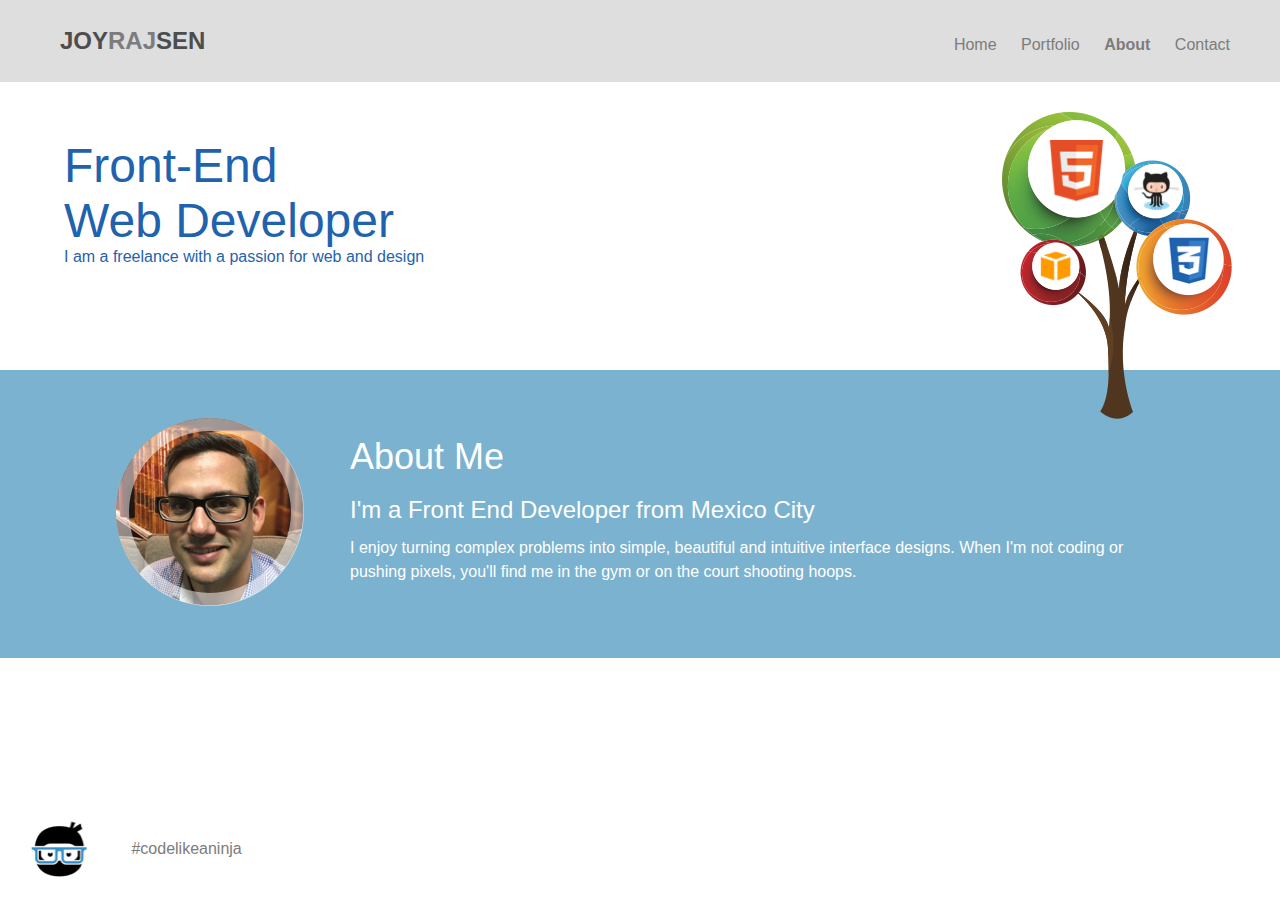
<file: My Portfolio WebSite/about.html>
<!DOCTYPE html>
<html>	
	<head>		
		<title>My Portfolio</title>	
		<link href="css/main.css" rel="stylesheet" type="text/css" />	
	</head>	
	
	<body id="about">		
		<header>			
			<h2 class="logo">Joy<span class="lighter">Raj</span>Sen</h2><nav>				
				<a href="index.html">Home</a>				
				<a href="portfolio.html">Portfolio</a>				
				<a href="about.html" class="active">About</a>				
				<a href="contact.html">Contact</a>			
			</nav>		
		</header>		
		
		<section id="banner">			
			<h1>Front-End</h1>			
			<h1>Web Developer</h1>			
			<p>I am a freelance with a passion for web and design</p>			
			<img src="images/skills_tree.png" />		
		</section >		
		
		<section id="call-to-action">			
			<div class="content-container">				
				<a>					
					<div id="button-about-me"><div class="button-border"></div></div>				
				</a>				
				
				<div class="textbox">					
					<h2>About Me</h2>					
					<h3>I'm a Front End Developer from Mexico City</h3>					
					<p>						
						I enjoy turning complex problems into simple, 
						beautiful and intuitive interface designs.						
						When I'm not coding or pushing pixels, you'll find me 
						in the gym or on the court shooting hoops.					
					</p>				
				</div>			
			</div>		
		</section>		
		
		<footer>			
			<div id="codeninja-credit">				
				<img src="images/logo_codeninja.png" alt="code ninja logo">				
				<a href="http://www.code-ninja.co" target="_blank">#codelikeaninja</a>			
			</div>
			<div id="social-media">				
				<a href="https://twitter.com/codeninjaus" target="_blank">					
					<i class="fa fa-twitter fa-2x" aria-hidden="true"></i>				
				</a>				
				<a href="https://www.facebook.com/CodeNinjaUS" target="_blank">					
					<i class="fa fa-facebook-official fa-2x" aria-hidden="true"></i>				
				</a>				
				<a href="https://www.linkedin.com/company/code-ninja-us-?trk=mini-profile" target="_blank">				
					<i class="fa fa-linkedin-square fa-2x" aria-hidden="true"></i>				
				</a>			
			</div>		
		</footer>	
	</body>
</html>
</file>
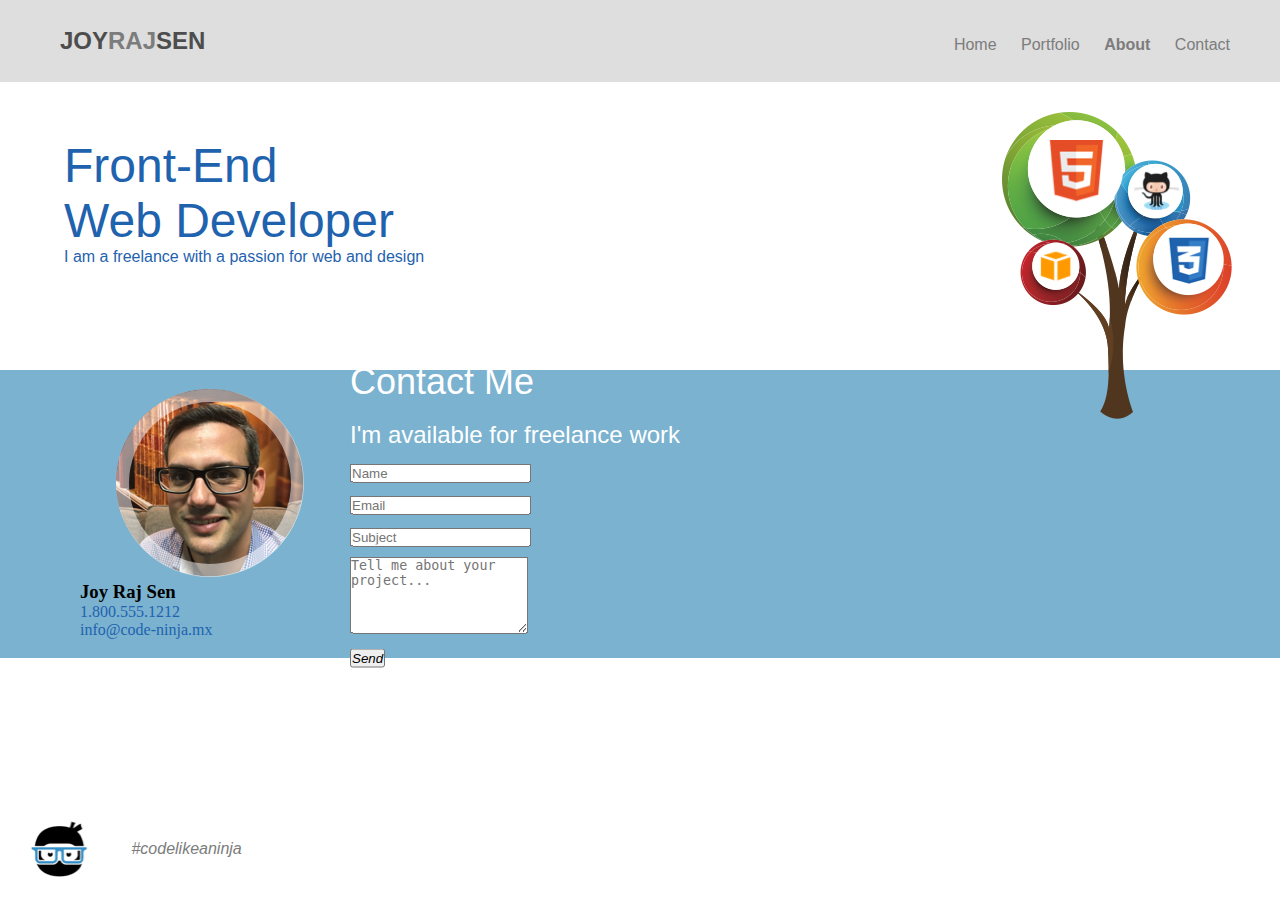
<file: My Portfolio WebSite/contact.html>
<!DOCTYPE html>
<html>	
	<head>		
		<title>Contact Page</title>	
		<link href="css/main.css" rel="stylesheet" type="text/css" />	
	</head>	
	
	<body id="contact">		
		<header>			
			<h2 class="logo">Joy<span class="lighter">Raj</span>Sen</h2><nav>				
				<a href="index.html">Home</a>				
				<a href="portfolio.html">Portfolio</a>				
				<a href="about.html" class="active">About</a>				
				<a href="contact.html">Contact</a>			
			</nav>		
		</header>		
		
		<section id="banner">			
			<h1>Front-End</h1>			
			<h1>Web Developer</h1>			
			<p>I am a freelance with a passion for web and design</p>			
			<img src="images/skills_tree.png" />		
		</section >		
		
		<section id="call-to-action">			
			<div class="content-container">
				<div class="contact-info">				
					<a href="contact.html">					
						<div id="button-about-me"><div class="button-border"></div></div>				
					</a>
					<h3>Joy Raj Sen</h3>
					<p>1.800.555.1212<i class="fa fa-whatsapp fa-2x" aria-hidden="true"></i></p>
					<p><i class="fa fa-envelope" arai-hidden="true"></i>info@code-ninja.mx</p>				
				</div>
					<div class="textbox">					
						<h2>Contact Me</h2>					
						<h3>I'm available for freelance work</h3>	
						<form action="https://formspree.io/rkanil@gmail.com" method="POST">
							<p><input type="text" name="name" placeholder="Name"> </p>
							<p><input type="email" name="email" placeholder="Email"> </p>
							<p><input type="text" name="subject" placeholder="Subject">  </p>
							<p> <textarea name="message" placeholder="Tell me about your project..." rows="5"></textarea> </p>	
							<button type="submit" class="fa-button">
								<i class="fa fa-paper-plane fa-lg">Send
							</button>	
						</form>		
		
					</div>
			</div>		
		</section>		
		
		<footer>			
			<div id="codeninja-credit">				
				<img src="images/logo_codeninja.png" alt="code ninja logo">				
				<a href="http://www.code-ninja.co" target="_blank">#codelikeaninja</a>			
			</div>
			<div id="social-media">				
				<a href="https://twitter.com/codeninjaus" target="_blank">					
					<i class="fa fa-twitter fa-2x" aria-hidden="true"></i>				
				</a>				
				<a href="https://www.facebook.com/CodeNinjaUS" target="_blank">					
					<i class="fa fa-facebook-official fa-2x" aria-hidden="true"></i>				
				</a>				
				<a href="https://www.linkedin.com/company/code-ninja-us-?trk=mini-profile" target="_blank">				
					<i class="fa fa-linkedin-square fa-2x" aria-hidden="true"></i>				
				</a>			
			</div>		
		</footer>	
	</body>
</html>
</file>
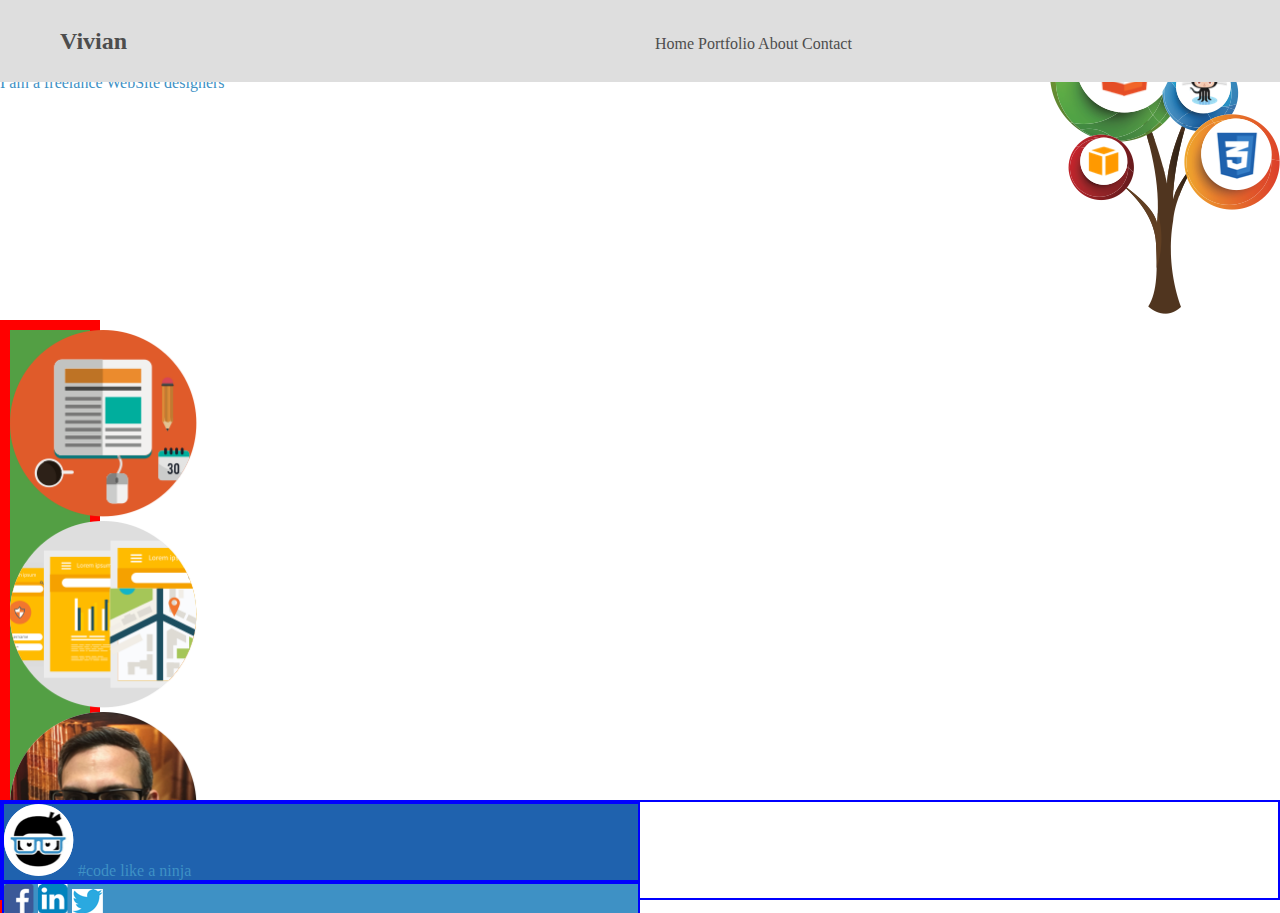
<file: My Portfolio WebSite/SmartBrains.html>
<!DOCTYPE html>
<html>

	<head>
		<title>Smart Brains </title>
		<style>

			:root {
				--green: #539F44;
				--blue-primary: #1F62AE;
				--blue-secondary: #3E91C5;
				--light-grey: #DEDEDE;
				--dark-grey: #4D4D4D;
				}
			*{
				margin: 0;
				padding: 0;
				box-sizing: border-box;

					/*border: 2px green dashed;*/
				}
			h1 {
					color: var(--blue-primary);
				} 
			h3 {
					color:var(--blue-secondary);
				}
			a {
				color:var(--blue-secondary);
				}
			p {
				color:var(--blue-secondary);
			}
			h2 {
				color:var(--dark-grey);
				/*margin: 0;*/
			}
			body{
				/*margin: 0;*/
			}
			header {
				background-color:var(--light-grey);				
				/*margin: 0;*/
				padding: 0px 30px 0px 60px;
				position: fixed;
				top: 0px;
				left: 0px;
				width: 100%;
				height: 82px;
				/*
				border: 2px solid red;
				border-radius: 25px;
				border-left: 5px solid tomato;
				border-bottom: 6px groove green;
				border-top-left-radius: 25px;
				border-bottom-right-radius: 15px;*/
			}
			/* Id's get # and Class get "." */
			.logo{
				display: inline-block;
				/*border: 1px solid blue;*/
				width: 50%;
				line-height: 82px;
			}
			nav {
				color: var(--dark-grey);
				display: inline-block;
				/*border: 1px solid blue;*/
				width: 50%;
			}
			#banner {
				background-image: url(images/skills_tree.png); 
				background-repeat: no-repeat; 
				background-position: right center; 
				height: 320px;
			}
			#call-to-action {
				background-color: var(--green);
				box-sizing: border-box;
				width: 100px;
/*				margin: 30px;
				padding: 20px;*/
				border:10px solid red;
			}
			footer {
				/*//padding: 20px 30px 20px 60px;*/
				position: fixed;
				width: 100%;
				height: 100px;
				border: 2px solid blue;
				bottom: 0px;
				left: 0px;
			}
			#code-ninja{
				background-color: var(--blue-primary);
				border: 2px solid blue;
				display: inline-block;
				width: 50%;
								

			}
			#social-media{
				background-color: var(--blue-secondary);
				border: 2px solid blue;
				display: inline-block;
				width: 50%
			}


		</style>


	</head>

	<body>

	  <header >
	    <h2 class="logo"> Vivian </h2><nav>Home Portfolio About Contact </nav>
	    
	  </header>

		<section id="banner" >
			<h1> Front -End </h1>
			<h1> Web Developer </h1>
			<p> I am a freelance WebSite designers </p>
		</section>

		<section id="call-to-action">
			<img src="images/btn_blog.png" alt="blog button" width="187" height="187">
			<img src="images/btn_portfolio.png" alt="Portfolio button" height="187" width="187">
			<img src="images/btn_aboutme.png" alt="About me button" height="187" width="187">
				
		</section>

		<footer>
			<div id="code-ninja">
				<img  src="images/logo_codeninja.png">
				<a > #code like a ninja </a>				
			</div>

			<div id="social-media">
				<img  src="images/logo_facebook.png">
				<img  src="images/logo_linkedin.png">
				<img  src="images/logo_twitter.png">
			</div>

		</footer>

	</body>

</html>
</file>
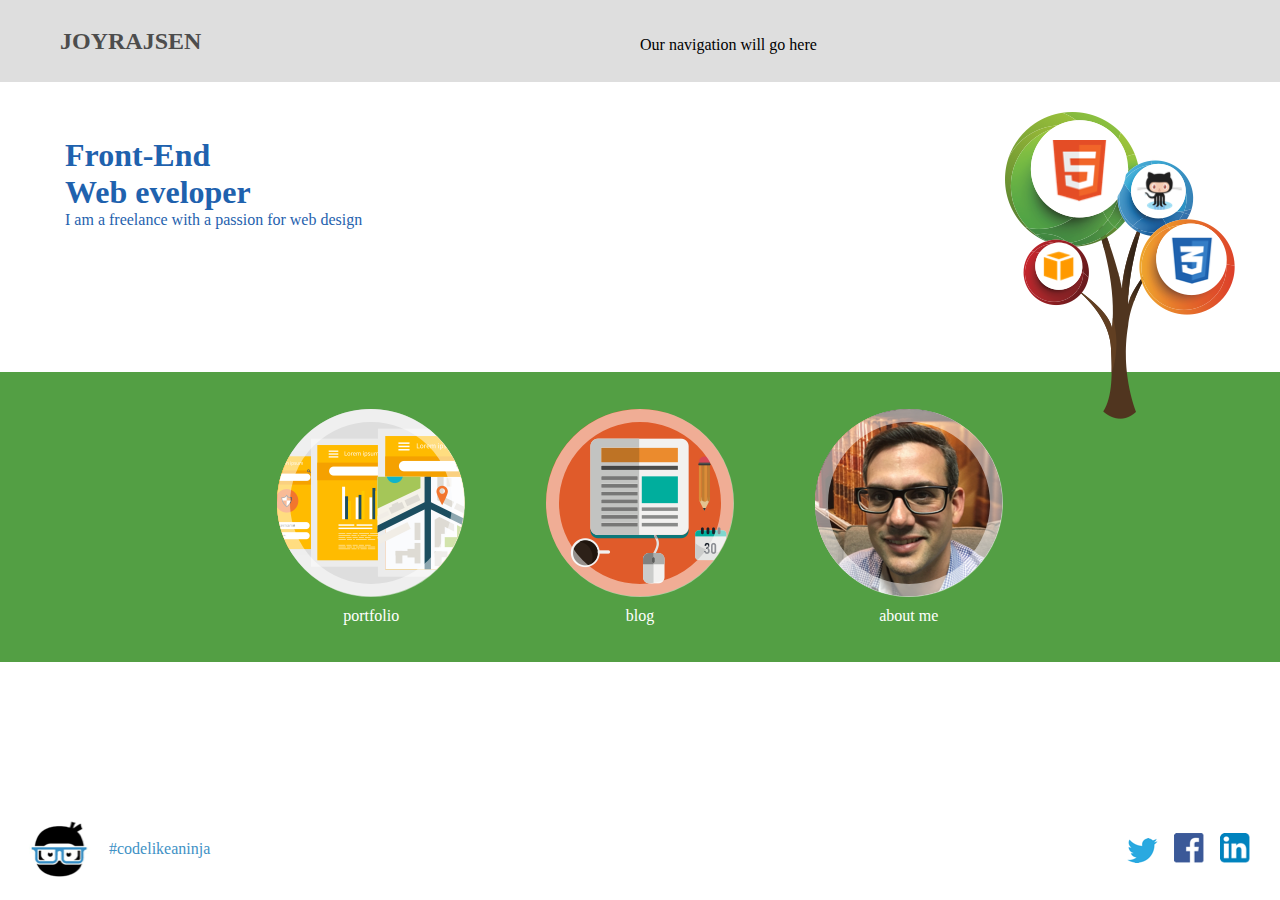
<file: My Portfolio WebSite/SmartBrains1.html>
<!DOCTYPE html>
<html>
	<head>
		<title>My Portfolio</title>
		<style>			
			:root {				
				--green: #539F44;
				--blue-primary: #1F62AE;
				--blue-secondary: #3E91C5;
				--light-grey: #DEDEDE;
				--dark-grey: #4D4D4D;
			}
			* {
				margin: 0;
				padding: 0;
				box-sizing: border-box;	
			}
			body {
				margin: 0;
			}		
			header {
				width: 100%;
				background-color: var(--light-grey);
				position: fixed;
				top: 0;
				left: 0;
				margin: 0;
				height: 82px;
				z-index: 5;
			}
			.logo {
				display: inline-block;
				width: 50%;
				line-height: 82px;	
				padding-left: 60px;
			}
			nav {
				display: inline-block;
				width: 50%;
				vertical-align: middle;
			}
			footer {
				width: 100%;
				background-color: white;
				position: fixed;
				bottom: 0;
				left: 0;
				height: 100px;
				z-index: 5;
			}
			#codeninja-credit {
				width: 50%;
				display: inline-block;
				padding-left: 25px;
				position: absolute;
				top: 50%;
				left: 0;
				transform: translateY(-50%);
			}
			#codeninja-credit img {
				vertical-align: middle;
				margin-right: 10px;
			}
			#social-media {
				width: 50%;
				display: inline-block;
				text-align: right;
				padding-right: 30px;
				position: absolute;
				top: 50%;
				right: 0;
				transform: translateY(-50%);
			}
			#social-media img {
				margin-left: 12px;
			}
			h1 {
				color: var(--blue-primary);
			}
			h2 {
				color: var(--dark-grey);
				margin:0;
			}
			p {
				color: var(--blue-primary);
			}
			a {
				color: var(--blue-secondary);
			}
			#banner {
				margin-top: 82px;
				padding-top: 55px;
				height: 290px;
			}
			#banner h1, #banner p {
				margin-left: 65px;
			}
			#banner img {
				position: absolute;
				top: 112px;
				right: 45px;
			}
			#call-to-action {
				background-color: var(--green);
				height: 290px;
				margin-bottom: ;	
			}
			#call-to-action .button-container {
				position: relative;
				width: 100%;
				text-align: center;
				top: 50%;
				transform: translateY(-50%);
			}
			#call-to-action a {
				margin: 0 3%;
				display: inline-block;
				text-align: center;
			}
			#call-to-action a p {
				color: white;
				margin-top: 10px;
			}
			#button-portfolio, #button-blog, #button-about-me {
				width: 188px;
				height: 188px;
				background-repeat: no-repeat;
				background-position: center;
			}
			#button-portfolio {	
				background-image: url("images/btn_portfolio.png");
			}
			#button-blog {
				background-image: url("images/btn_blog.png");
			}
			#button-about-me {
				background-image: url("images/btn_aboutme.png");
			}
			.button-border {
				border: 13px solid rgba(255,255,255,0.5);
				border-radius: 94px;
				height: 188px;
			}
		</style>
		</head>	
		<body>
			<header>
				<h2 class="logo">JOYRAJSEN</h2><nav>Our navigation will go here</nav>
			</header>
			<section id="banner">
				<h1>Front-End</h1>
				<h1>Web eveloper</h1>
				<p>I am a freelance with a passion for web design</p>
				<img src="images/skills_tree.png" />
			</section >
			<section id="call-to-action">
				<div class="button-container">
					<a>
						<div id="button-portfolio"><div class="button-border"></div></div>
						<p>portfolio</p>
					</a>
					<a>
						<div id="button-blog"><div class="button-border"></div></div>
						<p>blog</p>
					</a>
					<a>
						<div id="button-about-me"><div class="button-border"></div></div>
						<p>about me</p>
					</a>
				</div>
			</section>
			<footer>
			<div id="codeninja-credit">
					<img src="images/logo_codeninja.png" alt="code ninja logo">
					<a>#codelikeaninja</a>
				</div>
				<div id="social-media">
					<img src="images/logo_twitter.png" alt="twitter logo">
					<img src="images/logo_facebook.png" alt="facebook logo">
					<img src="images/logo_linkedin.png" alt="linkedin logo">
				</div>
			</footer>
         </body> 
</html>
</file>
<file: My Portfolio WebSite/css/main.css>
:root {  	
	--green: #539F44;  	
	--blue-primary: #1F62AE;  	
	--blue-secondary: #3E91C5;
	--call-to-action-blue:#7BB2CF;
	--send-button-blue:#5377A4;  	
	--light-grey: #DEDEDE;  	
	--medium-grey: #7C7C7C;  	
	--dark-grey: #4D4D4D;  	
	--linkedin-blue: #0077B5;  	
	--facebook-color: #3B5998;  	
	--twitter-color: #00ACED;
}

* {
	margin: 0;  	
	padding: 0;  	
	box-sizing: 	
	border-box;
}

body {  	
	margin: 0;
}

header {  	
	width: 100%;  	
	background-color: var(--light-grey);  	
	position: fixed;  	
	top: 0;  	
	left: 0;  	
	margin: 0;  	
	height: 5.125em; /* 82px */  	
	z-index: 5;
}

.logo {  	
	display: inline-block;  	
	width: 50%;  	
	font-size: 1.5em; /* 24px/16 = 1.5em */  	
	line-height: 3.4em; /* 5.125em/1.5  */  	
	padding-left: 2.5em; /* 60px */  	
	font-family: 'Kanit', sans-serif;  	
	font-weight: bolder;  	
	text-transform: uppercase;
}

nav {  	
	display: inline-block;  	
	width: 50%;  	
	vertical-align: middle;  	
	text-align: right;  	
	padding-right: 3.125em; /* 50px */  	
	font-family: "Geneva", Tahoma, Arial, serif;
}

footer {  	
	width: 100%;  	
	background-color: white;  	
	position: fixed;  	
	bottom: 0;  	
	left: 0;  	
	height: 6.25em; /* 100px */  	
	z-index: 5;
}

#codeninja-credit {  	
	width: 50%;  	
	display: inline-block;  	
	padding-left: 25px;  	
	position: absolute;  	
	top: 50%;  	
	left: 0;  	
	transform: 	
	translateY(-50%);  	
	font-family: "Geneva", Tahoma, Arial, serif;
}

#codeninja-credit img {  	
	vertical-align: middle;  	
	margin-right: 0.75em; /* 12px */
}

#social-media {  	
	width: 50%;  	
	display: inline-block;  	
	text-align: right;  	
	padding-right: 2em; /* 32px */  	
	position: absolute;  	
	top: 50%;  	
	right: 0;  	
	transform: 	translateY(-50%);
}

#social-media .fa {  	
	margin-left: 0.375em; /* 12px --> 12/16/2 (.fa fontsize = 2em)*/
}

.fa-linkedin-square {  	
	color: var(--linkedin-blue);
}

.fa-facebook-official {  	
	color: var(--facebook-color);
}

.fa-twitter {  	
	color: var(--twitter-color);
}

h1 {  	
	color: var(--blue-primary);  	
	font-family: "Candara", "Optima", Times, sans-serif;
}

h2 {  	
	color: var(--dark-grey);  	
	margin:0;
}

p {  	
	color: var(--blue-primary);
}

a {  
	color: var(--medium-grey); 
	text-decoration: none;
	margin-left: 20px;
}  

#banner {   	
	margin-top: 5.125em; /* 82px */   	
	padding-top: 3.5em; /* 56px */   	
	height: 18em; /* 288px */ 
}  

#banner h1, #banner p {   	
	margin-left: 64px; /* leave at px, so it is the always 64px */   	
	font-family: "Helvetica Neue", Tahoma, Arial, serif; 
}  

#banner h1 {   	
	font-size: 3em; /* 48px/16 = 3em */   	
	font-weight: 500; 
}  

#banner p {   	
	font-size: 1em; /* 16px/16 = 1em */   	
	font-weight: 400; 
}  

#banner img {   	
	position: absolute;   	
	top: 7em; /* 112px */   	
	right: 3em /* 48px */ 
}  

#call-to-action {   	
	background-color: var(--call-to-action-blue);   	
	height: 18em; /* 288px */   	
	margin-bottom: 6.25em; /* 100px */ 
}  

#call-to-action .button-container {   	
	position: relative;  
	width: 100%;   	
	text-align: center;  
	top: 50%;   	
	transform: translateY(-50%); 
}  

#call-to-action .content-container {   	
	position: relative;   	
	width: 100%;  	
	padding-left: 80px;   	
	top: 50%;   	
	transform: translateY(-50%);   	
	text-align: left; 
}  

#call-to-action a {   	
	margin: 0 3%;   	
	display: inline-block;   	
	text-align: center; 
}  

#call-to-action a p {   	
	color: white;   	
	margin-top: 0.625em; /* 10px */   	
	font-family: "Helvetica Neue", Tahoma, Arial, serif; 
}  

#call-to-action .textbox {   	
	position: absolute;   	
	left: 350px; /* image width: 188px + call-to-action padding: 80px additional spacing */   	
	right: 10%;   	
	top: 50%;   	
	transform: translateY(-50%);   	
	text-align: left; 
}  

#call-to-action .textbox h2, #call-to-action .textbox h3, #call-to-action .textbox p {   	
	color: white;   	
	font-family: 'Lucida Grande', Verdana, sans-serif;   	
	font-weight: 100;  
	margin-bottom: 0.5em; 
}  

#call-to-action .textbox h2 {   	
	font-size: 2.25em; /* 36px */ 
}  

#call-to-action .textbox h3 {   	
	font-size: 1.5em; /* 24px */ 
}  

#call-to-action .textbox p {   	
	font-size: 1em; /* 16px */   	
	line-height: 1.5em; 
}  

#button-portfolio, #button-blog, #button-about-me {   	
	width: 188px;    /* leave as px, we always want them to be 188px */   	
	height: 188px;   /* leave as px, we always want them to be 188px */   	
	background-repeat: no-repeat;   	
	background-position: center; 
}  

#button-portfolio {   	
	background-image: url("../images/btn_portfolio.png"); 
}  

#button-blog {   	
	background-image: url("../images/btn_blog.png"); 
}  

#button-about-me {   	
	background-image: url("../images/btn_aboutme.png"); 
}  

.button-border {   	
	border: 13px solid rgba(255,255,255,0.5);   	
	border-radius: 94px; /* leave as px, we always want them to be 94px */   	
	height: 188px;       /* leave as px, we always want them to be 188px */
} 	

.lighter {  
	color: var(--medium-grey); 
}  

.active {   	
	font-weight: 900; 
}
</file>
